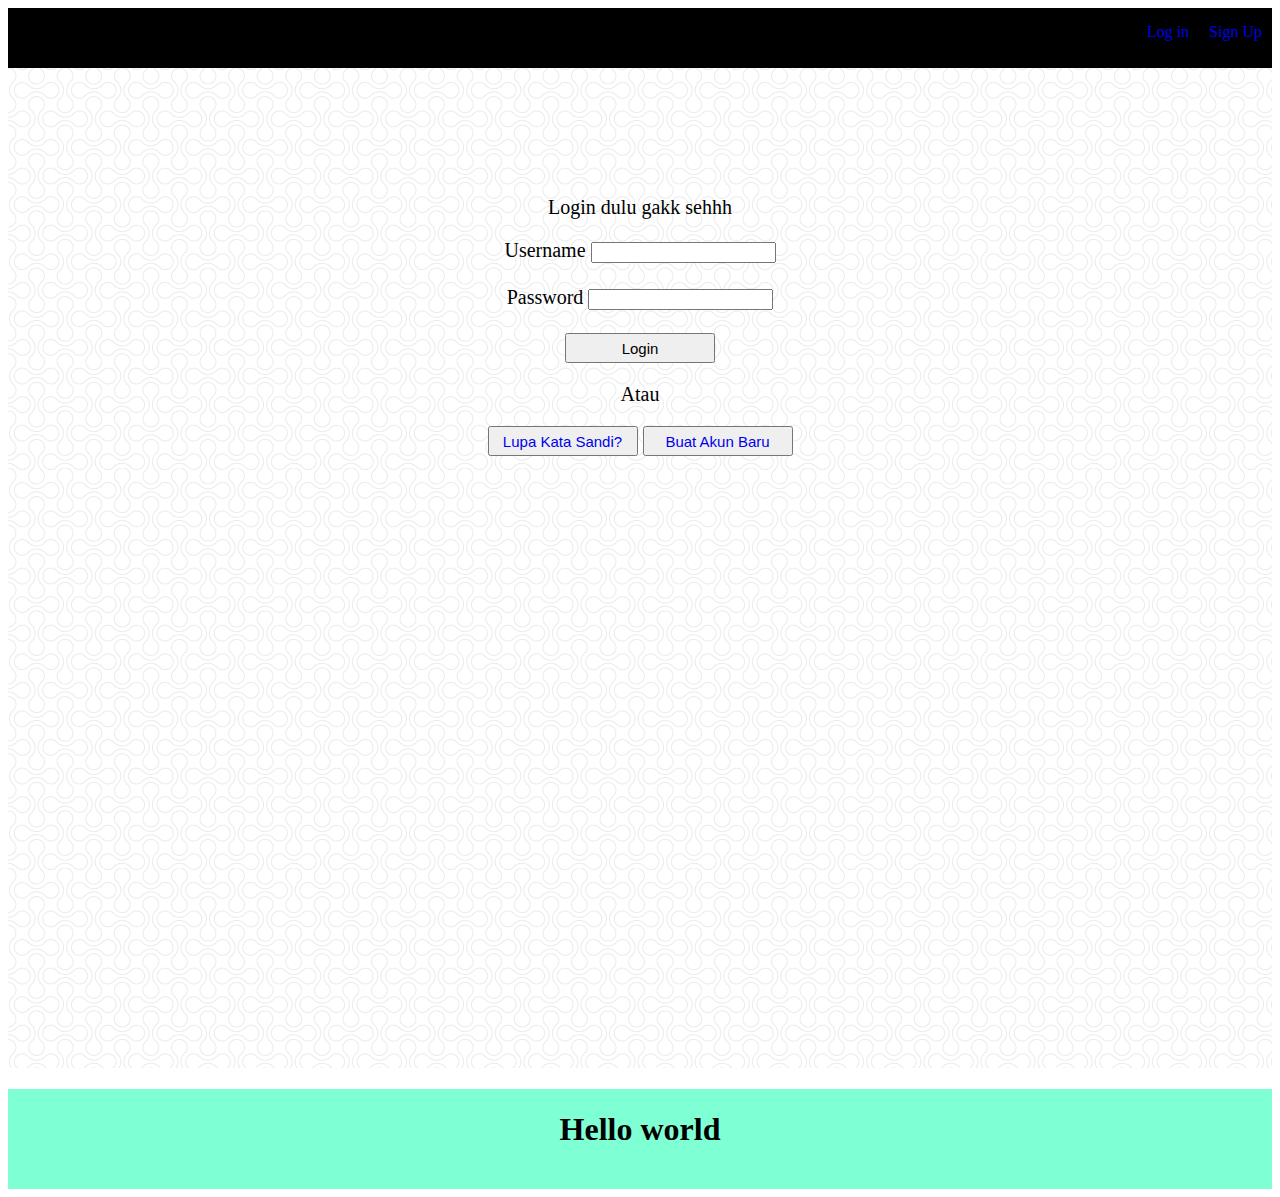
<file: index.html>
<!DOCTYPE html>
<html>
    <head>
        <meta charset="UTF-8">
        <title>Mans Foundation</title>
        <link rel="stylesheet" href="style.css">
    </head>
    <body>
        <header>
            <a href="index2.html" class="sign">Sign Up</a>
            <a href="index3.html" class="sign">Log in</a>
        </header> 
        <main>
            <br><br><br><br><br><br>
                <form action="kontol.php">
                    <P>Login dulu gakk sehhh</P>
                    <label for="username">Username</label>
                    <input type="text" id="username">
                    <br><br>
                    <label for="password">Password</label>
                    <input type="password" id="password">
                    <br><br>
                    <button type="submit">Login</button>
                    <p>Atau</p>        
                    <button type="button"><a href="index2.html">Lupa Kata Sandi?</a></button>
                    <button type="button"><a href="index3.html">Buat Akun Baru</a></button>
                </form>
            
            
        </main>
        <footer>
            <h1>Hello world</h1>
        </footer>
    </body>
</html>
</file>
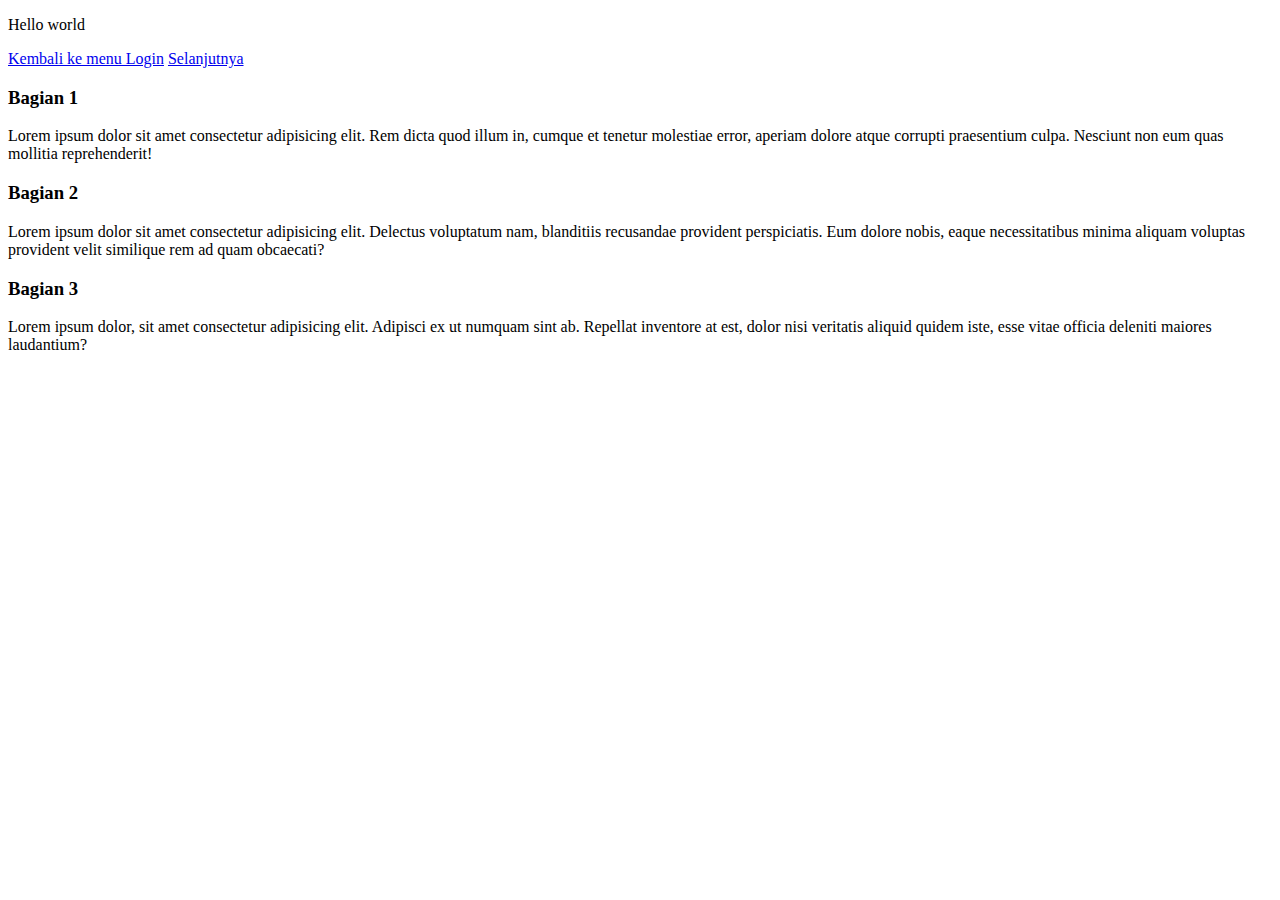
<file: index2.html>
<!DOCTYPE html>
<html>
    <head>
        <meta charset="UTF-8">
        <title>isi</title>
    </head>
    <body>
        <p>Hello world</p>
        <a href="index.html">Kembali ke menu Login</a>
        <a href="index3.html">Selanjutnya</a>
        <h3>Bagian 1</h3>
            <p>Lorem ipsum dolor sit amet consectetur adipisicing elit. Rem dicta quod illum in, cumque et tenetur molestiae error, aperiam dolore atque corrupti praesentium culpa. Nesciunt non eum quas mollitia reprehenderit!</p>
            <h3>Bagian 2</h3>
            <p>Lorem ipsum dolor sit amet consectetur adipisicing elit. Delectus voluptatum nam, blanditiis recusandae provident perspiciatis. Eum dolore nobis, eaque necessitatibus minima aliquam voluptas provident velit similique rem ad quam obcaecati?</p>
            <h3>Bagian 3</h3>
            <p>Lorem ipsum dolor, sit amet consectetur adipisicing elit. Adipisci ex ut numquam sint ab. Repellat inventore at est, dolor nisi veritatis aliquid quidem iste, esse vitae officia deleniti maiores laudantium?</p>
    </body>
</html>
</file>
<file: style.css>
.sign {
    float:right;
    margin: auto 10px;
    line-height: 3;
}
header{
    height: 60px;
    background-color: black;
    color: white;
    padding: 0;
}
main{
    height: 1000px;
    background-image: url(double-bubble-outline.png);
}
footer{
    height: 100px;
    background-color: aquamarine;
    text-align: center;
    line-height: 500%;
}
form{
    text-align: center;
    font-size: 20px;
}
button{
    width: 150px;
    height: 30px;
    font-size: 15px;
}
a{text-decoration: none;}
</file>
